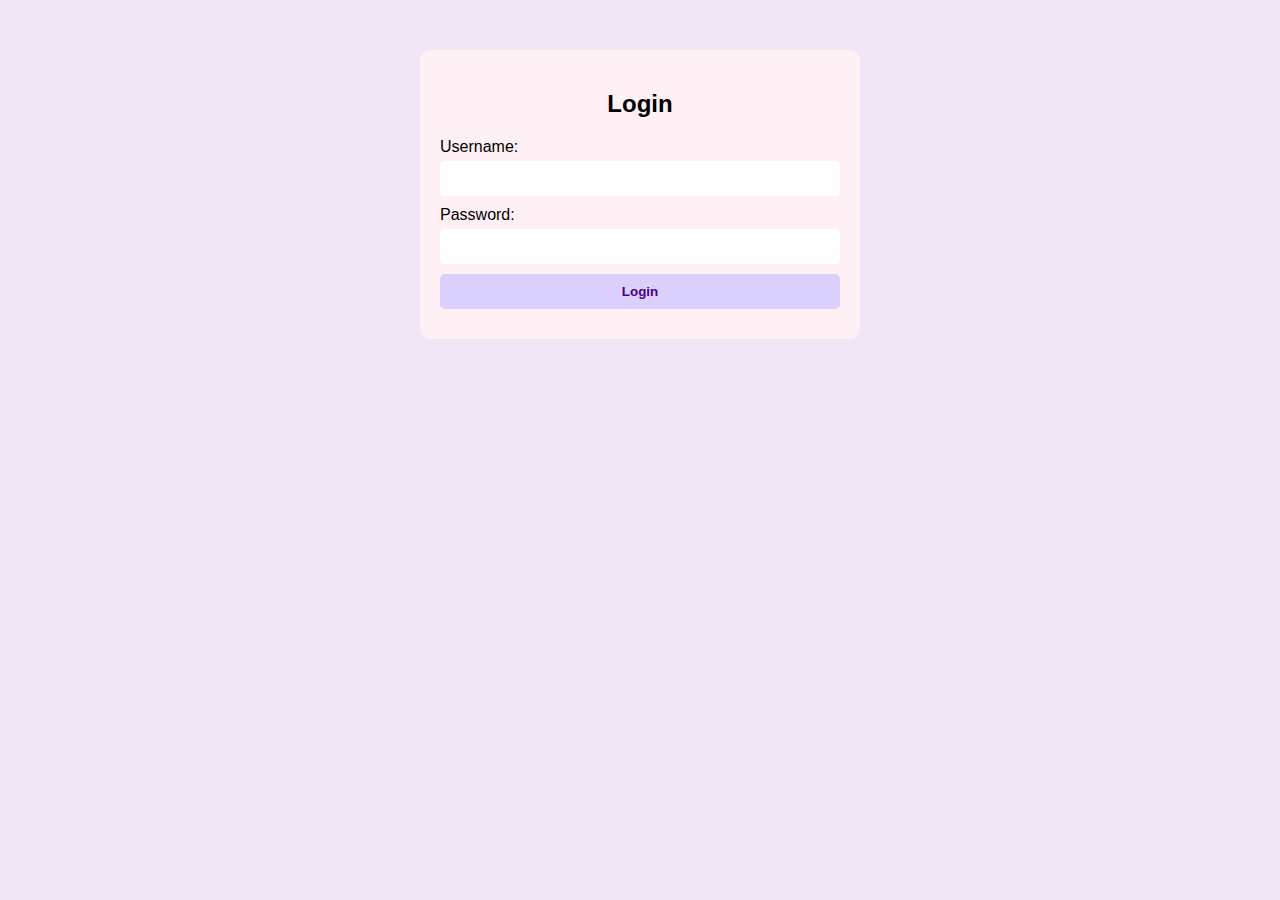
<file: App/templates/login.html>
<!DOCTYPE html>
<html>
    <head>
        <title>Login</title>
        <style>
            body {
                font-family: Arial, sans-serif;
                background-color: #f0e6f6;
            }
            .form-container {
                background-color: #fff0f5;
                margin: 50px auto;
                padding: 20px;
                border-radius: 10px;
                max-width: 400px;
            }
            .form-container h2 {
                text-align: center;
                margin-bottom: 20px;
            }
            .form-field {
                display: flex;
                flex-direction: column;
                margin-bottom: 10px;
            }
            .form-field label {
                margin-bottom: 5px;
            }
            .form-field input[type="text"],
            .form-field input[type="password"] {
                padding: 10px;
                border-radius: 5px;
                border: none;
                outline: none;
            }
            .form-field input[type="submit"] {
                padding: 10px 20px;
                border-radius: 5px;
                border: none;
                outline: none;
                cursor: pointer;
                background-color: #dcd0ff;
                color: #4b0082;
                font-weight: bold;
            }
            .form-field input[type="submit"]:hover {
                background-color: #c8b0ff;
            }
        </style>
    </head>
    <body>
        <div class="form-container">
            <h2>Login</h2>
            <form method="post" action="{{ url_for('auth_views.login') }}">
                <div class="form-field">
                    <label for="username">Username:</label>
                    <input type="text" id="username" name="username" required>
                </div>
                <div class="form-field">
                    <label for="password">Password:</label>
                    <input type="password" id="password" name="password" required>
                </div>
                <div class="form-field">
                    <input type="submit" value="Login">
                </div>
            </form>
        </div>
    </body>
</html>
</file>
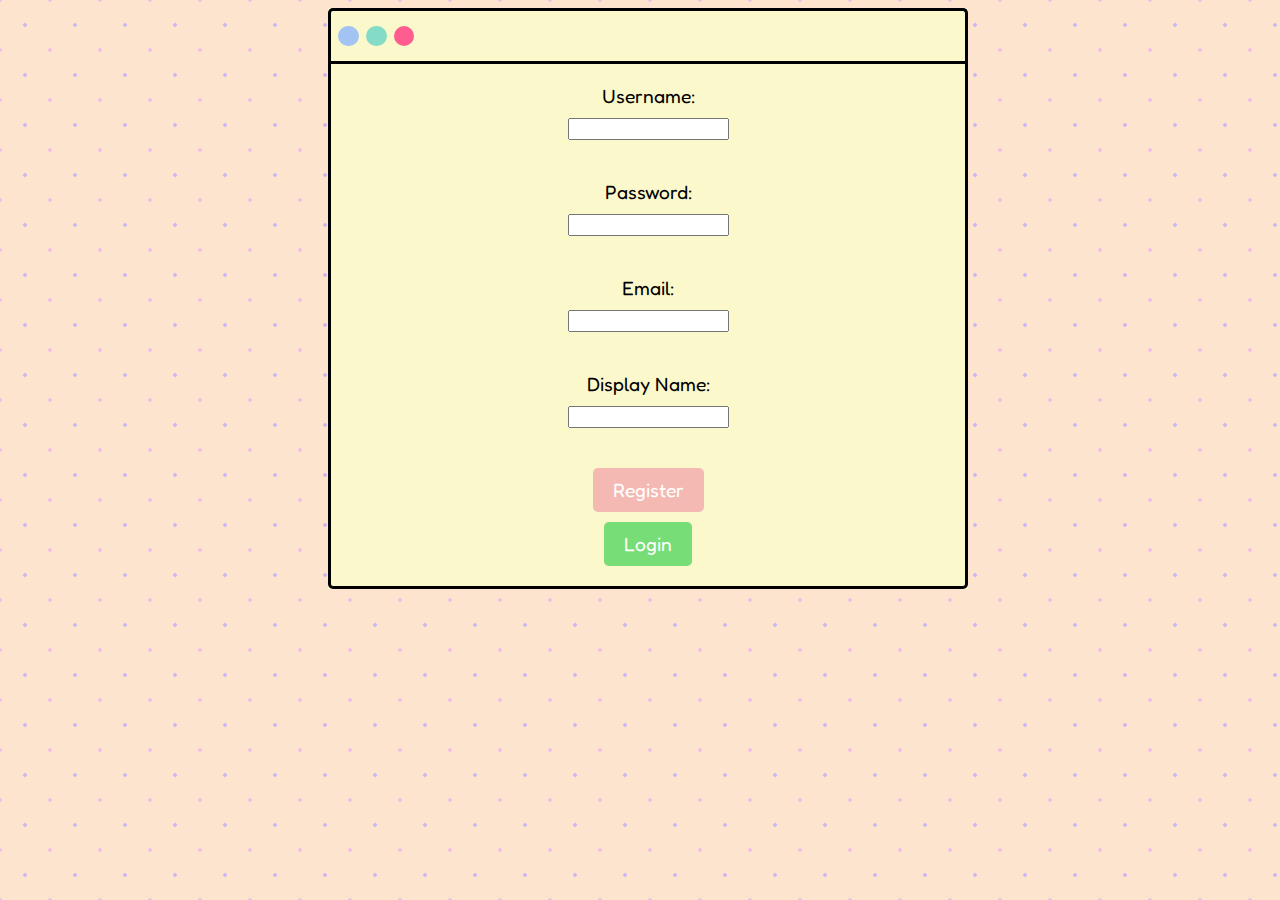
<file: App/templates/register.html>
<!DOCTYPE html>
<html>
<head>
    <style>
        @import url('https://fonts.googleapis.com/css2?family=Fredoka&display=swap');

        * {
            font-family: 'Fredoka', sans-serif;
            user-select: none;
        }

        *::selection {  
            color: white;
            background-color: #F4B9B2;
        }
        *::-moz-selection {
            background: white;
            background-color: #F4B9B2;
        }

        body {
            background-image: radial-gradient(#CFBAF0 5%, transparent 5%),
                radial-gradient(#F1C0E8 5%, transparent 5%);
            background-color: #FDE4CF;
            background-position: 0 0, 25px 25px;
            background-size: 50px 50px;
            width: 100%;
            height: 100%;
            display: flex;
            flex-direction: column;
            justify-content: center;
            align-items: center;
        }

        .window {
            width: 50vw;
            background-color: #FBF8CC;
            position: relative;
            display: inline-block;
        }

        .header{
          height :50px ;
          border :3px solid ;
          border-radius :5px 5px 0 0 ;
          border-bottom-width :0 ;
          display :flex ;
        }

        .dot {
          height :1.3em ;
          width :1.3em ;
          border-radius :50% ;
          display :inline-block ;
          align-self:center ;
          margin-left :7px ;
        }

        .dot:hover{
          height :1.4em ;
          width :1.4em ;
          margin-left :5px ;
        }

        .dot-one {
          background-color:#a3c4f3 ;
        }

        .dot-two {
          background-color:#84dcc6 ;
        }

        .dot-three{
          background-color:#ff5d8f ;
        }

        .box{
          height:auto ;
          border :3px solid ;
          border-radius :0 0 5px 5px ;
          padding :20px ;
          display:flex ;
          flex-direction :column ;
          align-items:center ;
          justify-content:center ;
          gap :10px ;
        }

        form{
          display:flex ;
          flex-direction :column ;
          align-items:center ;
          justify-content:center ;
          gap :10px ;
        }


input[type="submit"] {
    background-color: #F4B9B2;
    color: white;
    border: none;
    padding: 10px 20px;
    border-radius: 5px;
    font-size: 1.2em;
    cursor: pointer;
}

input[value="Register"]:hover {
    background-color: #FDE4CF;
}

input[value="Login"] {
    background-color: #77dd77;
}
input[value="Login"]:hover {
    background-color: #dbf59b;
}

        
        label{
          font-size :1.2em ; 
        }
    </style>
</head>
<body>
    <div class="window">
      <div class="header">
          <span class="dot dot-one"></span>
          <span class="dot dot-two"></span>
          <span class="dot dot-three"></span>
      </div>
      <div class="box">
          <form method="POST">
              <label for="username">Username:</label>
              <input type="text" id="username" name="username" required><br>
              <label for="password">Password:</label>
              <input type="password" id="password" name="password" required><br>
              <label for="email">Email:</label>
              <input type="email" id="email" name="email" required><br>
              <label for="display_name">Display Name:</label>
              <input type="text" id="display_name" name="display_name" required><br>
              <input type="submit" value="Register" style="display: inline-block;">
              <input type="submit" value="Login" style="display: inline-block;" onclick="window.location.href='/login'; return false;">
          </form>
      </div>
    </div> 
</body>
</html>
</file>
